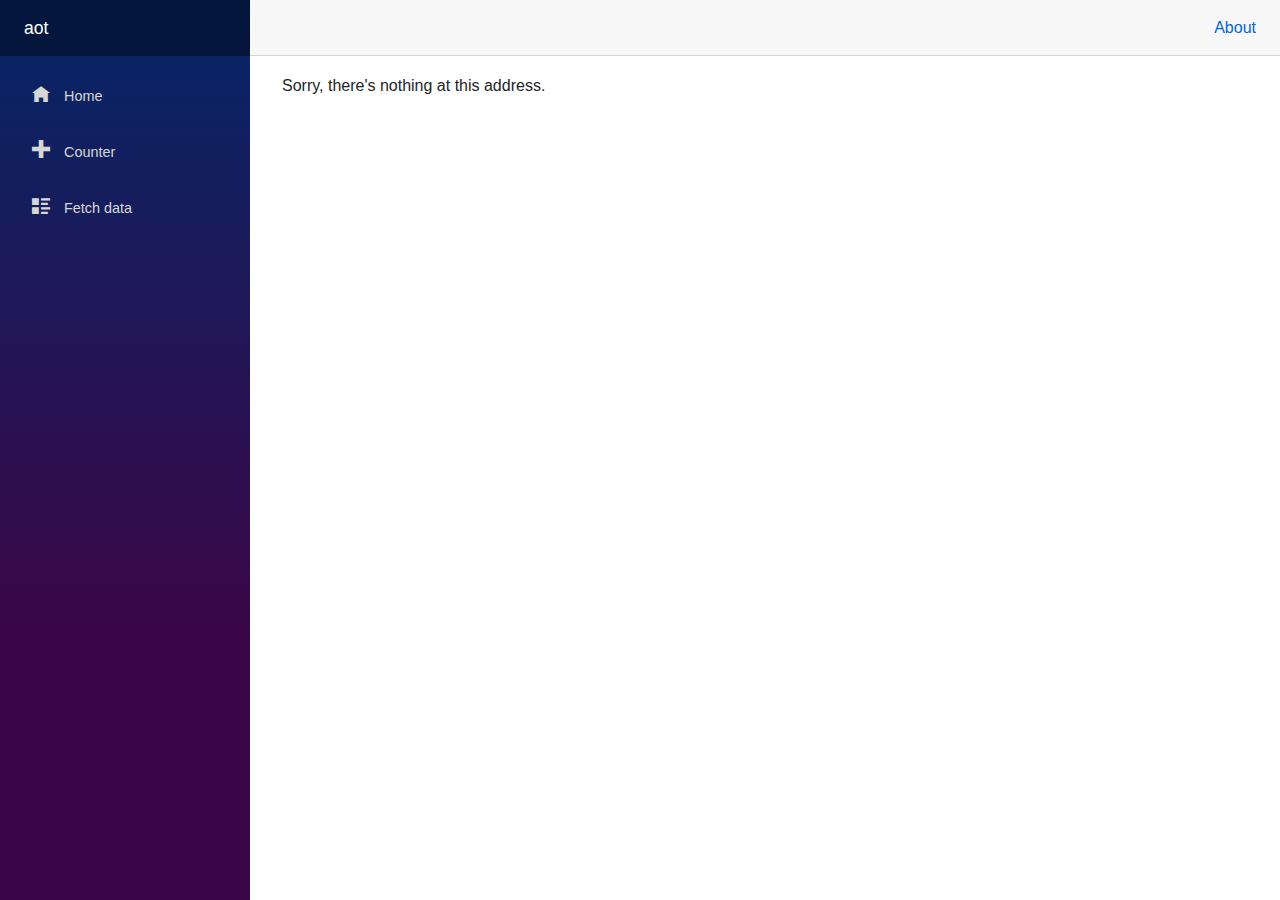
<file: noaot/index.html>
<!DOCTYPE html>
<html>

<head>
    <meta charset="utf-8" />
    <meta name="viewport" content="width=device-width, initial-scale=1.0, maximum-scale=1.0, user-scalable=no" />
    <title>aot</title>
    <base href="/noaot/" />
    <link href="css/bootstrap/bootstrap.min.css" rel="stylesheet" />
    <link href="css/app.css" rel="stylesheet" />
    <link href="aot.styles.css" rel="stylesheet" />
</head>

<body>
    <div id="app">Loading...</div>

    <div id="blazor-error-ui">
        An unhandled error has occurred.
        <a href="" class="reload">Reload</a>
        <a class="dismiss">🗙</a>
    </div>
    <script src="_framework/blazor.webassembly.js"></script>
</body>

</html>
</file>
<file: noaot/aot.styles.css>
/* /Shared/MainLayout.razor.rz.scp.css */
.page[b-8k0v0jrtea] {
    position: relative;
    display: flex;
    flex-direction: column;
}

.main[b-8k0v0jrtea] {
    flex: 1;
}

.sidebar[b-8k0v0jrtea] {
    background-image: linear-gradient(180deg, rgb(5, 39, 103) 0%, #3a0647 70%);
}

.top-row[b-8k0v0jrtea] {
    background-color: #f7f7f7;
    border-bottom: 1px solid #d6d5d5;
    justify-content: flex-end;
    height: 3.5rem;
    display: flex;
    align-items: center;
}

    .top-row[b-8k0v0jrtea]  a, .top-row .btn-link[b-8k0v0jrtea] {
        white-space: nowrap;
        margin-left: 1.5rem;
    }

    .top-row a:first-child[b-8k0v0jrtea] {
        overflow: hidden;
        text-overflow: ellipsis;
    }

@media (max-width: 640.98px) {
    .top-row:not(.auth)[b-8k0v0jrtea] {
        display: none;
    }

    .top-row.auth[b-8k0v0jrtea] {
        justify-content: space-between;
    }

    .top-row a[b-8k0v0jrtea], .top-row .btn-link[b-8k0v0jrtea] {
        margin-left: 0;
    }
}

@media (min-width: 641px) {
    .page[b-8k0v0jrtea] {
        flex-direction: row;
    }

    .sidebar[b-8k0v0jrtea] {
        width: 250px;
        height: 100vh;
        position: sticky;
        top: 0;
    }

    .top-row[b-8k0v0jrtea] {
        position: sticky;
        top: 0;
        z-index: 1;
    }

    .main > div[b-8k0v0jrtea] {
        padding-left: 2rem !important;
        padding-right: 1.5rem !important;
    }
}
/* /Shared/NavMenu.razor.rz.scp.css */
.navbar-toggler[b-adxgecb1fv] {
    background-color: rgba(255, 255, 255, 0.1);
}

.top-row[b-adxgecb1fv] {
    height: 3.5rem;
    background-color: rgba(0,0,0,0.4);
}

.navbar-brand[b-adxgecb1fv] {
    font-size: 1.1rem;
}

.oi[b-adxgecb1fv] {
    width: 2rem;
    font-size: 1.1rem;
    vertical-align: text-top;
    top: -2px;
}

.nav-item[b-adxgecb1fv] {
    font-size: 0.9rem;
    padding-bottom: 0.5rem;
}

    .nav-item:first-of-type[b-adxgecb1fv] {
        padding-top: 1rem;
    }

    .nav-item:last-of-type[b-adxgecb1fv] {
        padding-bottom: 1rem;
    }

    .nav-item[b-adxgecb1fv]  a {
        color: #d7d7d7;
        border-radius: 4px;
        height: 3rem;
        display: flex;
        align-items: center;
        line-height: 3rem;
    }

.nav-item[b-adxgecb1fv]  a.active {
    background-color: rgba(255,255,255,0.25);
    color: white;
}

.nav-item[b-adxgecb1fv]  a:hover {
    background-color: rgba(255,255,255,0.1);
    color: white;
}

@media (min-width: 641px) {
    .navbar-toggler[b-adxgecb1fv] {
        display: none;
    }

    .collapse[b-adxgecb1fv] {
        /* Never collapse the sidebar for wide screens */
        display: block;
    }
}
</file>
<file: noaot/css/app.css>
@import url('open-iconic/font/css/open-iconic-bootstrap.min.css');

html, body {
    font-family: 'Helvetica Neue', Helvetica, Arial, sans-serif;
}

a, .btn-link {
    color: #0366d6;
}

.btn-primary {
    color: #fff;
    background-color: #1b6ec2;
    border-color: #1861ac;
}

.content {
    padding-top: 1.1rem;
}

.valid.modified:not([type=checkbox]) {
    outline: 1px solid #26b050;
}

.invalid {
    outline: 1px solid red;
}

.validation-message {
    color: red;
}

.calculating {
    display: none;
}

.calculate:active ~ .calculating {
    display: inline;
}

#blazor-error-ui {
    background: lightyellow;
    bottom: 0;
    box-shadow: 0 -1px 2px rgba(0, 0, 0, 0.2);
    display: none;
    left: 0;
    padding: 0.6rem 1.25rem 0.7rem 1.25rem;
    position: fixed;
    width: 100%;
    z-index: 1000;
}

    #blazor-error-ui .dismiss {
        cursor: pointer;
        position: absolute;
        right: 0.75rem;
        top: 0.5rem;
    }
</file>
